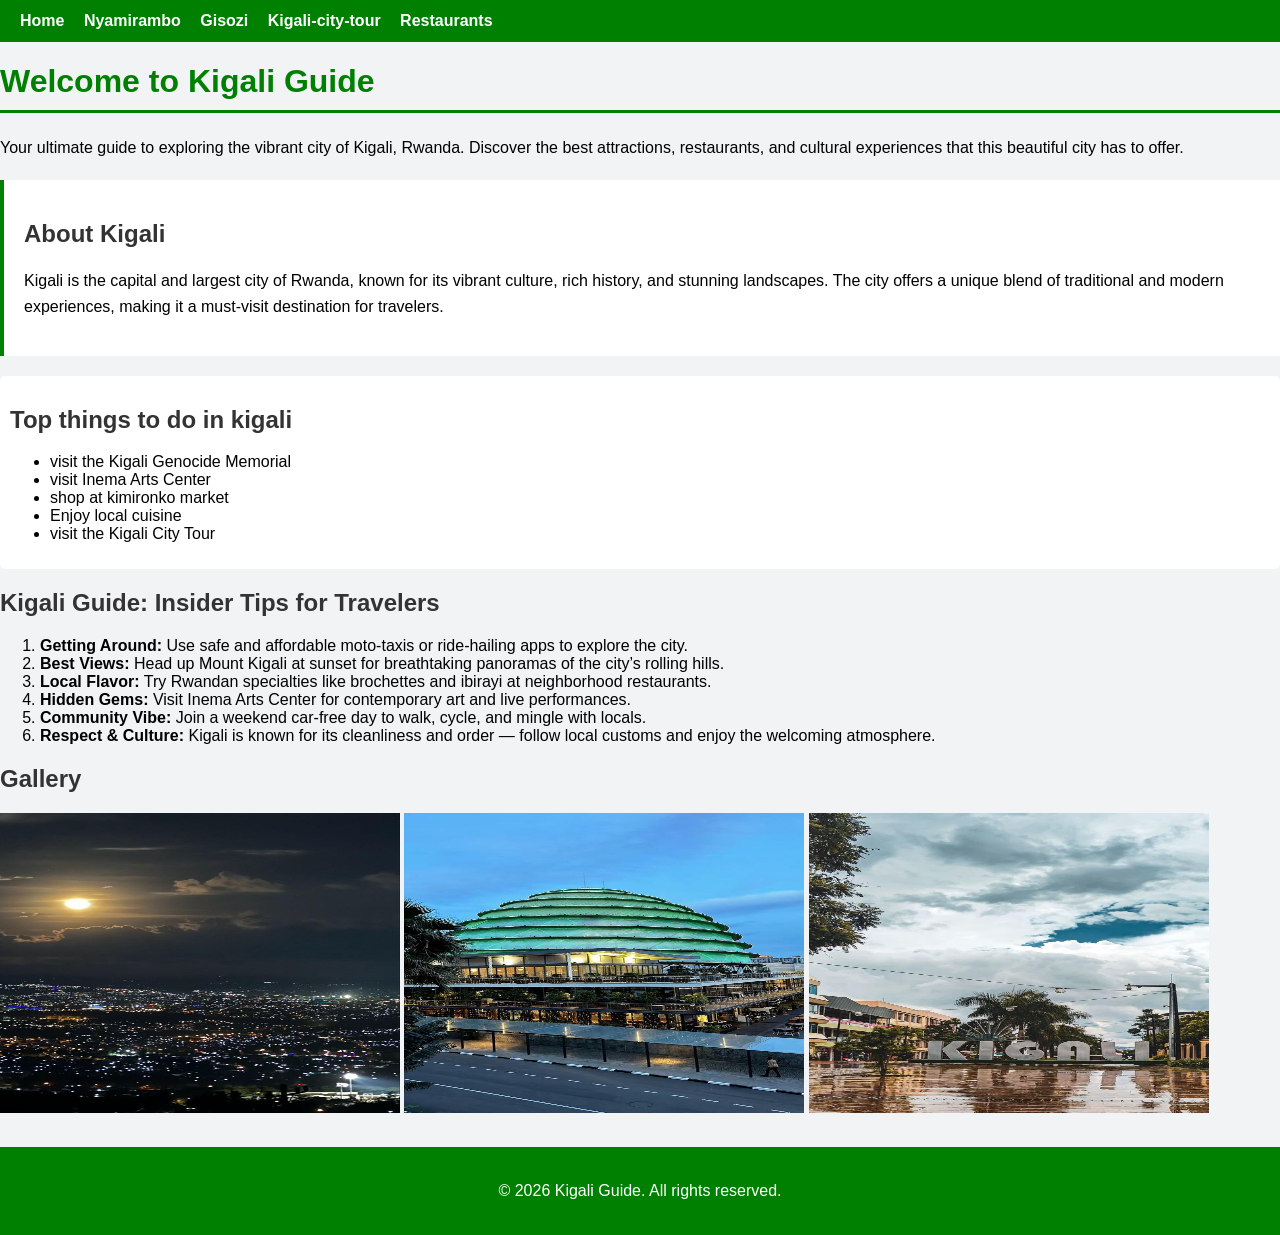
<file: index.html>
<!DOCTYPE html>
<html lang="en">
<head>
  <meta charset="UTF-8">
  <meta name="viewport" content="width=device-width, initial-scale=1.0">
  <title>Kigali Guide</title>
  <link rel="stylesheet" href="css/index.css">
</head>
<body>
  <nav>
    <a href="index.html">Home</a>
    <a href="destination1.html">Nyamirambo</a>
    <a href="destination2.html">Gisozi</a>
    <a href="destination3.html">Kigali-city-tour</a>
    <a href="destination4.html">Restaurants</a>
  </nav>
  <header>
    <h1>Welcome to Kigali Guide</h1>
    <p>Your ultimate guide to exploring the vibrant city of Kigali, Rwanda. Discover the best attractions, restaurants, and cultural experiences that this beautiful city has to offer.</p>
  </header>

  <section class="section-box">
    <h2>About Kigali</h2>
    <p>Kigali is the capital and largest city of Rwanda, known for its vibrant culture, rich history, and stunning landscapes. The city offers a unique blend of traditional and modern experiences, making it a must-visit destination for travelers.</p>
  </section>
  <section class="highlight">
    <h2>Top things to do in kigali</h2>
    <ul>
      <li>visit the Kigali Genocide Memorial</li>
      <li>visit Inema Arts Center</li>
      <li>shop at kimironko market</li>
      <li>Enjoy local cuisine</li>
      <li>visit the Kigali City Tour</li>
    </ul>
    
  </section>
  <section>
    <h2>Kigali Guide: Insider Tips for Travelers</h2>
    <ol>
        <li><strong>Getting Around:</strong> Use safe and affordable moto-taxis or ride-hailing apps to explore the city.</li>
        <li><strong>Best Views:</strong> Head up Mount Kigali at sunset for breathtaking panoramas of the city’s rolling hills.</li>
        <li><strong>Local Flavor:</strong> Try Rwandan specialties like brochettes and ibirayi at neighborhood restaurants.</li>
        <li><strong>Hidden Gems:</strong> Visit Inema Arts Center for contemporary art and live performances.</li>
        <li><strong>Community Vibe:</strong> Join a weekend car-free day to walk, cycle, and mingle with locals.</li>
        <li><strong>Respect & Culture:</strong> Kigali is known for its cleanliness and order — follow local customs and enjoy the welcoming atmosphere.</li>
    </ol>
</section>

<section>
  <h2>Gallery</h2>
  <img src="images/kigali3.jpeg" alt="Kigali City" width="400" height="300">
  <img src="images/kigali4.jpeg" alt="Kigali City" width="400" height="300">
  <img src="images/kigali5.jpeg" alt="Kigali City" width="400" height="300">
</section>
<footer class="page-footer">
  <p>&copy; 2026 Kigali Guide. All rights reserved.</p>
</footer>


</body>
</html>
</file>
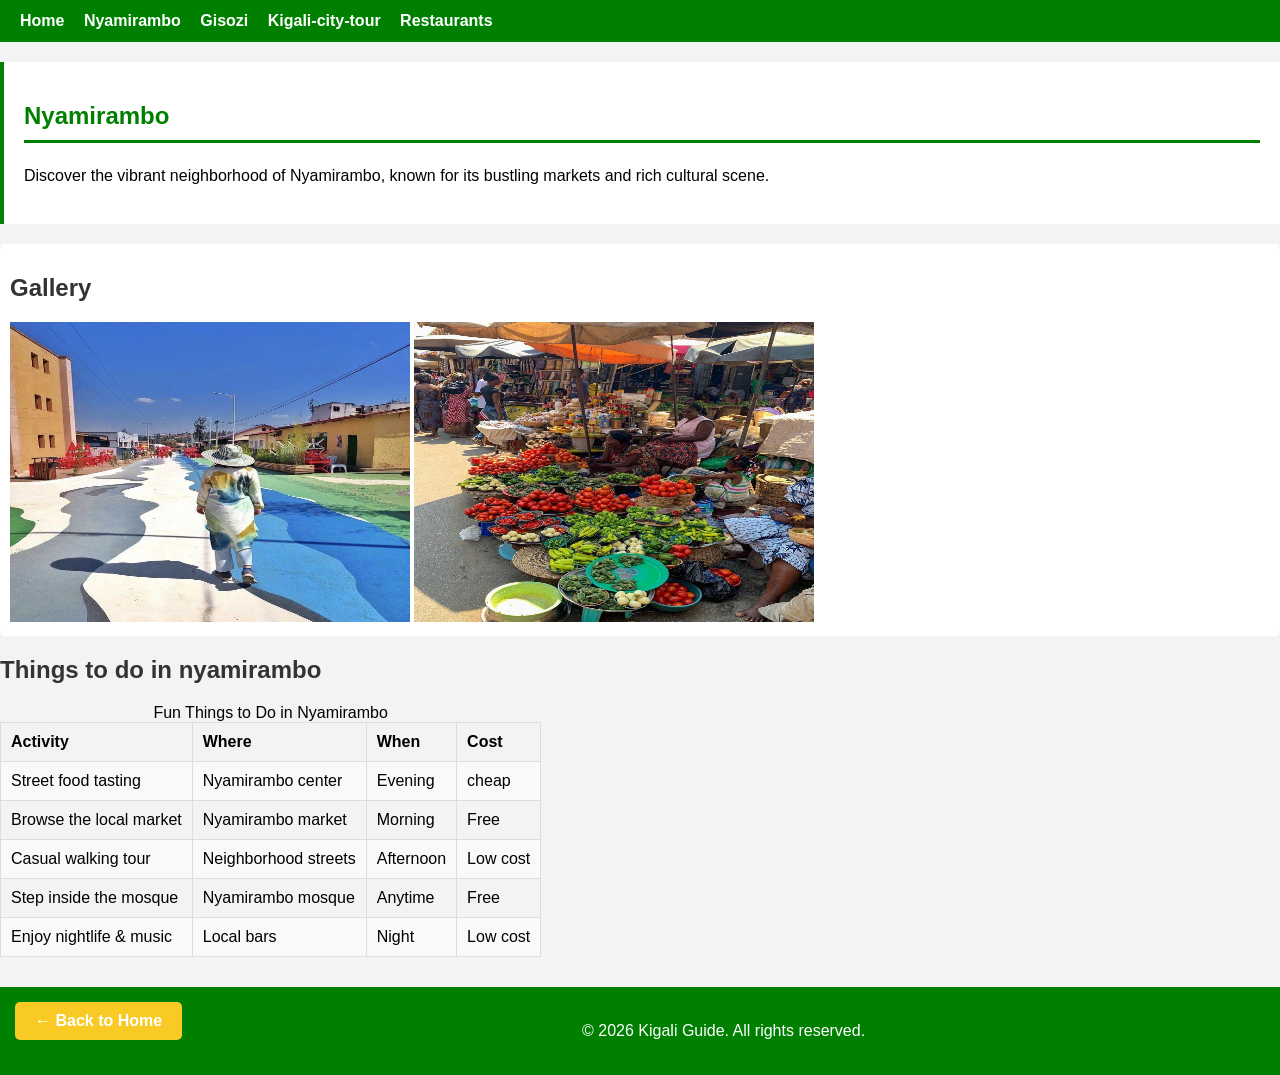
<file: destination1.html>
<!DOCTYPE html>
<html lang="en">
<head>
  <meta charset="UTF-8">
  <meta name="viewport" content="width=device-width, initial-scale=1.0">
  <title>Nyamirambo - Kigali Guide</title>
  <link rel="stylesheet" href="css/destination1.css">
</head>
<body>
  <nav>
    <a href="index.html">Home</a>
    <a href="destination1.html">Nyamirambo</a>
    <a href="destination2.html">Gisozi</a>
    <a href="destination3.html">Kigali-city-tour</a>
    <a href="destination4.html">Restaurants</a>
  </nav>
  <section class="section-box">
    <h1>Nyamirambo</h1>
    <p>Discover the vibrant neighborhood of Nyamirambo, known for its bustling markets and rich cultural scene.</p>
  </section>
  <section class="highlight">
    <h2>Gallery</h2>
    <img src="images/nyamirambo1.jpeg" alt="Nyamirambo Market" width="400" height="300">
    <img src="images/nyamirambo2.jpeg" alt="Nyamirambo Street" width="400" height="300">
  </section>
  <section>
    <h2>Things to do in nyamirambo</h2>
    <table border="1" >
       <caption>Fun Things to Do in Nyamirambo</caption>
       <tr>
         <th>Activity</th>
         <th>Where</th>
        <th>When</th>
        <th>Cost</th>
    </tr>
    <tr>
        <td>Street food tasting</td>
        <td>Nyamirambo center</td>
        <td>Evening</td>
        <td> cheap </td>
    </tr>
    <tr>
        <td>Browse the local market</td>
        <td>Nyamirambo market</td>
        <td>Morning</td>
        <td>Free</td>
    </tr>
    <tr>
        <td>Casual walking tour</td>
        <td>Neighborhood streets</td>
        <td>Afternoon</td>
        <td>Low cost</td>
    </tr>
    <tr>
        <td>Step inside the mosque</td>
        <td>Nyamirambo mosque</td>
        <td>Anytime</td>
        <td>Free</td>
    </tr>
    <tr>
        <td>Enjoy nightlife & music</td>
        <td>Local bars</td>
        <td>Night</td>
        <td>Low cost</td>
    </tr>



    </table>
  </section>
  <footer class="page-footer">
    <a href="index.html" class="back-btn">← Back to Home</a>
    <p>&copy; 2026 Kigali Guide. All rights reserved.</p>
</footer>
</body>
</html>
</file>
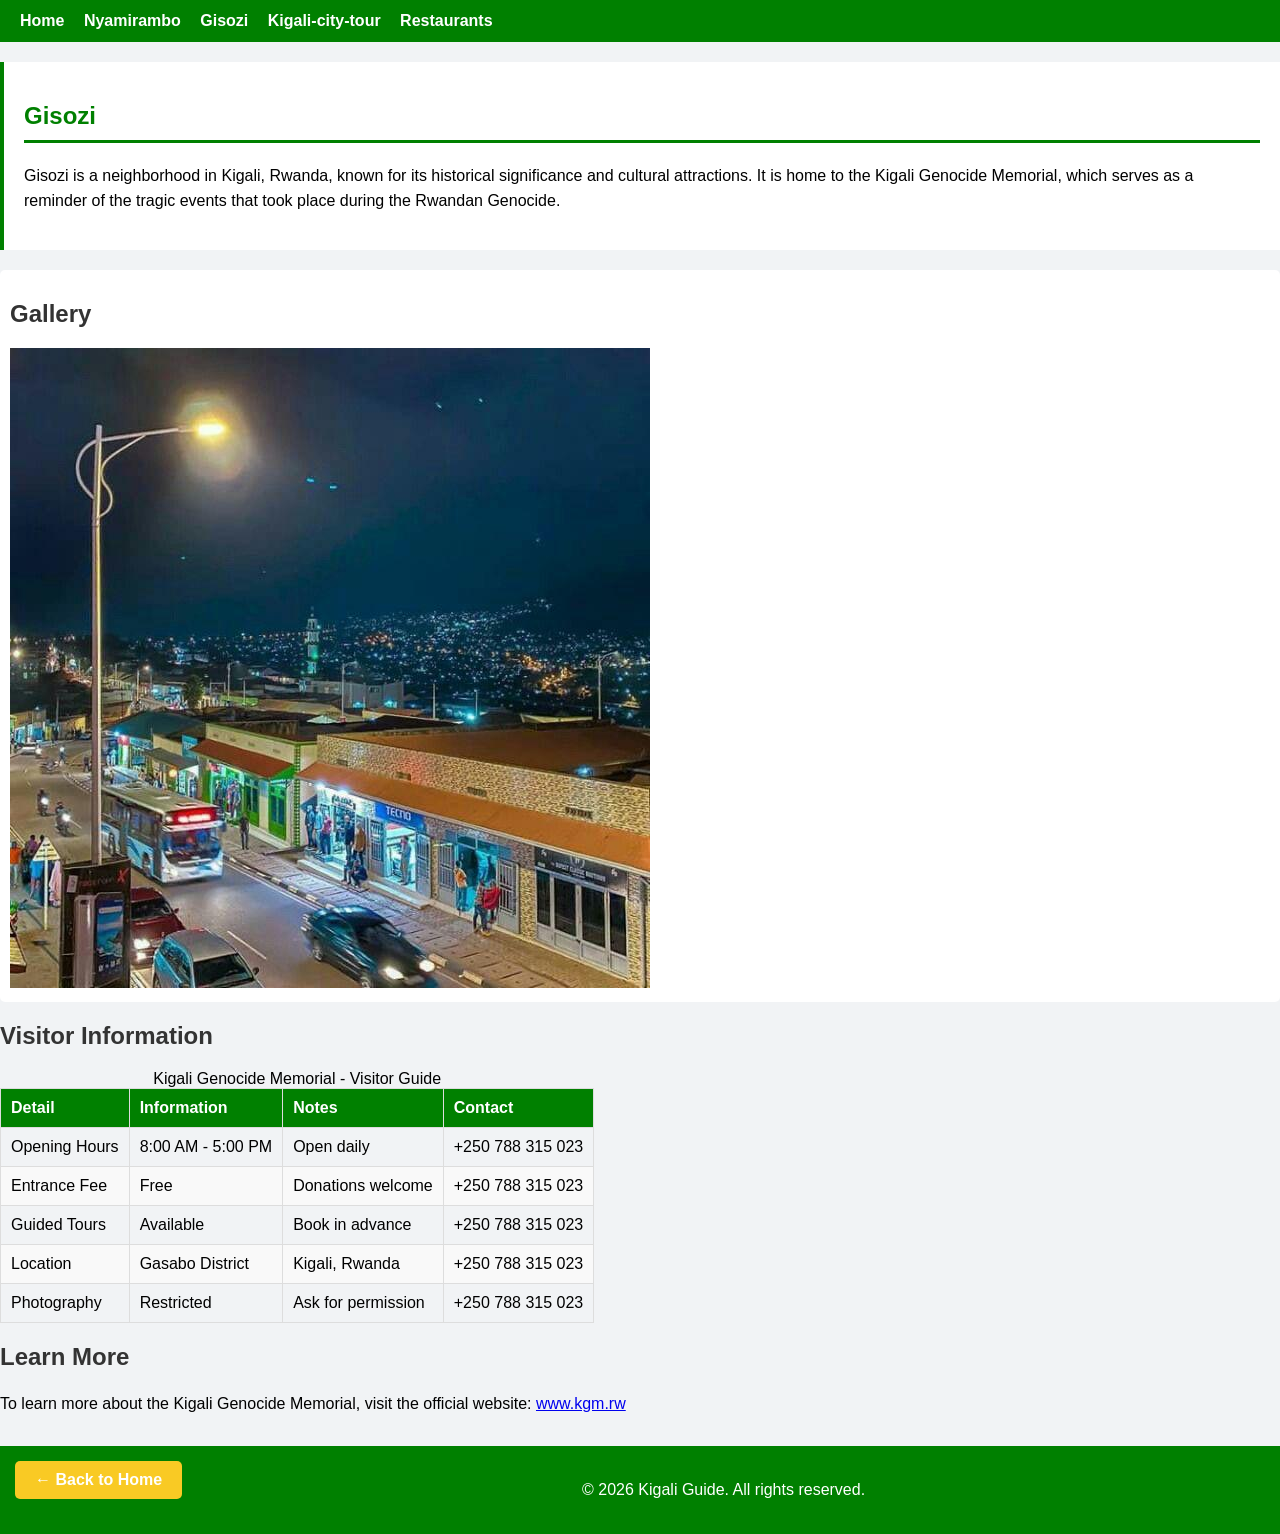
<file: destination2.html>
<!DOCTYPE html>
<html lang="en">
<head>
  <meta charset="UTF-8">
  <meta name="viewport" content="width=device-width, initial-scale=1.0">
  <title>Gisozi - Kigali Guide</title>
  <link rel="stylesheet" href="css/destination2.css">
</head>
<body>
  <nav>
    <a href="index.html">Home</a>
    <a href="destination1.html">Nyamirambo</a>
    <a href="destination2.html">Gisozi</a>
    <a href="destination3.html">Kigali-city-tour</a>
    <a href="destination4.html">Restaurants</a>
  </nav>
  <section class="section-box">
    <h1>Gisozi</h1>
    <p>Gisozi is a neighborhood in Kigali, Rwanda, known for its historical significance and cultural attractions. It is home to the Kigali Genocide Memorial, which serves as a reminder of the tragic events that took place during the Rwandan Genocide.</p>
  </section>
  <section class="highlight">
    <h2>Gallery</h2>
    <img src="images/kigali1.jpeg" alt="Gisozi Street">
  </section>
  <section>
     <h2>Visitor Information</h2>
        <table border="1">
            <caption>Kigali Genocide Memorial - Visitor Guide</caption>
            <thead>
                <tr>
                    <th>Detail</th>
                    <th>Information</th>
                    <th>Notes</th>
                    <th>Contact</th>
                </tr>
            </thead>
            <tbody>
                <tr>
                    <td>Opening Hours</td>
                    <td>8:00 AM - 5:00 PM</td>
                    <td>Open daily</td>
                    <td>+250 788 315 023</td>
                </tr>
                <tr>
                    <td>Entrance Fee</td>
                    <td>Free</td>
                    <td>Donations welcome</td>
                    <td>+250 788 315 023</td>
                </tr>
                <tr>
                    <td>Guided Tours</td>
                    <td>Available</td>
                    <td>Book in advance</td>
                    <td>+250 788 315 023</td>
                </tr>
                <tr>
                    <td>Location</td>
                    <td>Gasabo District</td>
                    <td>Kigali, Rwanda</td>
                    <td>+250 788 315 023</td>
                </tr>
                <tr>
                    <td>Photography</td>
                    <td>Restricted</td>
                    <td>Ask for permission</td>
                    <td>+250 788 315 023</td>
                </tr>
            </tbody>
        </table>

  </section>
  <section>
        <h2>Learn More</h2>
        <p>To learn more about the Kigali Genocide Memorial, visit the 
        official website:
        <a href="https://kgm.rw" target="_blank" title="Kigali Genocide Memorial Website">
            www.kgm.rw
        </a>
        </p>
    </section>
<footer class="page-footer">
    <a href="index.html" class="back-btn">← Back to Home</a>
    <p>&copy; 2026 Kigali Guide. All rights reserved.</p>
</footer>
  
</body>
</html>
</file>
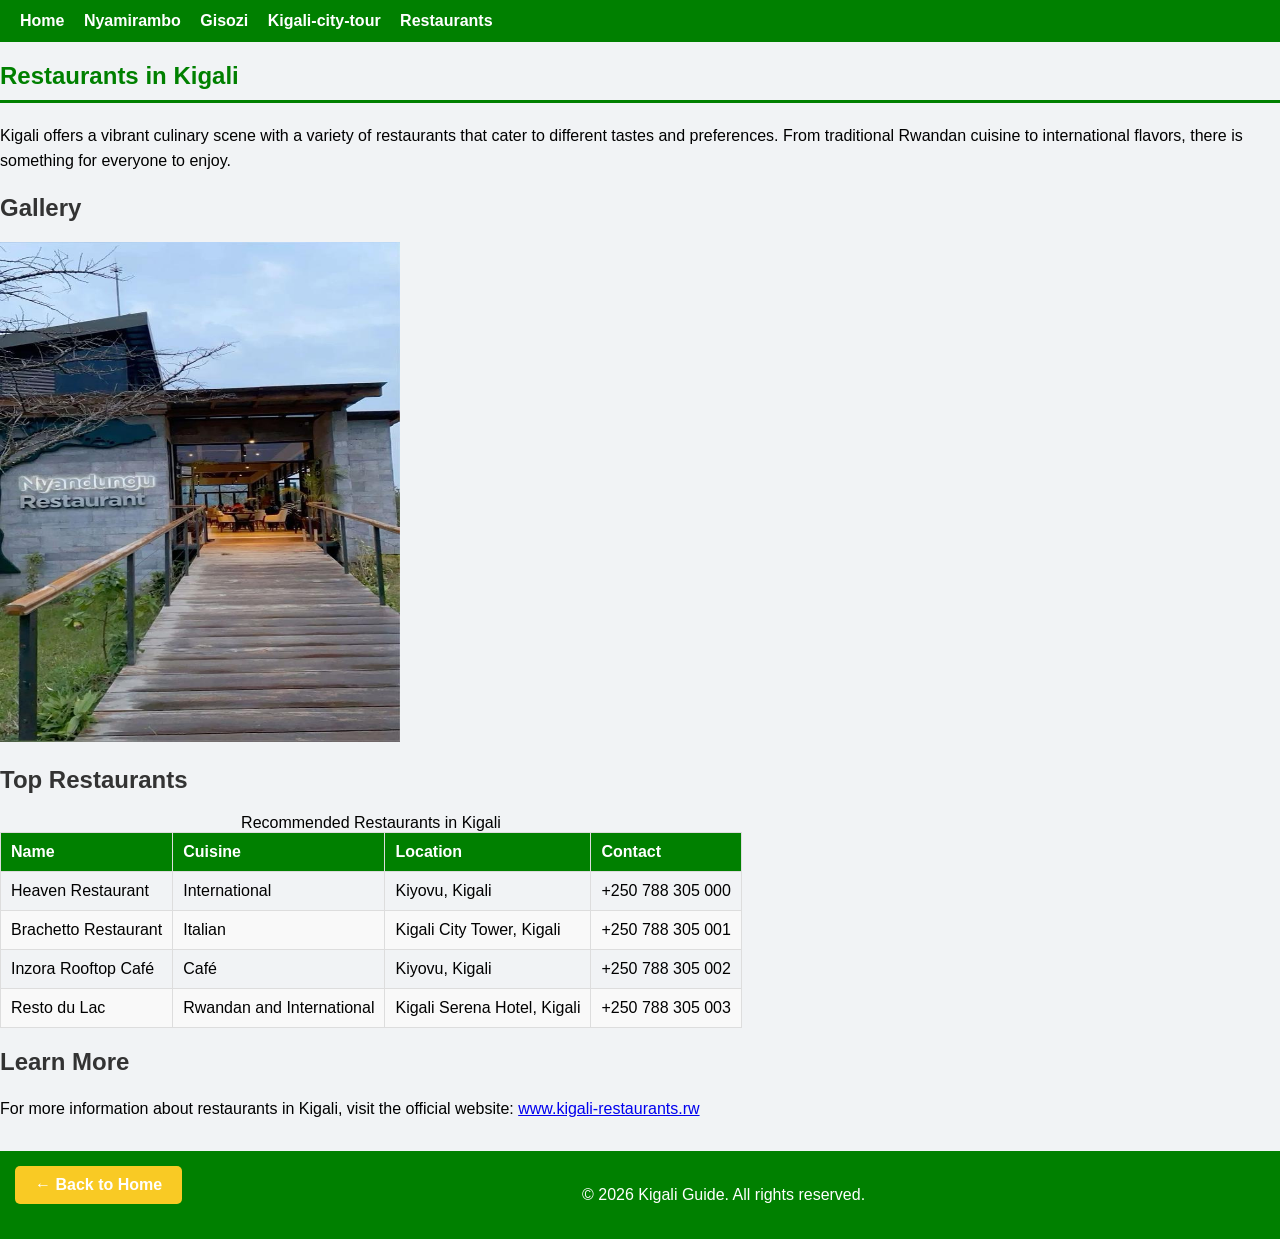
<file: destination4.html>
<!DOCTYPE html>
<html lang="en">
<head>
  <meta charset="UTF-8">
  <meta name="viewport" content="width=device-width, initial-scale=1.0">
  <title>Restaurants - Kigali Guide</title>
  <link rel="stylesheet" href="css/destination4.css">
</head>
<body>
  <nav>
    <a href="index.html">Home</a>
    <a href="destination1.html">Nyamirambo</a>
    <a href="destination2.html">Gisozi</a>
    <a href="destination3.html">Kigali-city-tour</a>
    <a href="destination4.html">Restaurants</a>
  </nav>
  <section>
    <h1>Restaurants in Kigali</h1>
    <p>Kigali offers a vibrant culinary scene with a variety of restaurants that cater to different tastes and preferences. From traditional Rwandan cuisine to international flavors, there is something for everyone to enjoy.</p>
  </section>
  <section>
    <h2>Gallery</h2>
    <img src="images/restaurant.jpeg" alt="Restaurant in Kigali" width="400" 
    height="500">
  </section>
  <section>
    <h2>Top Restaurants</h2>
    <table border= "1">
      <caption>Recommended Restaurants in Kigali</caption>
      <thead>
        <tr>
          <th>Name</th>
          <th>Cuisine</th>
          <th>Location</th>
          <th>Contact</th>
        </tr>
      </thead>
      <tbody>
        <tr>
          <td>Heaven Restaurant</td>
          <td>International</td>
          <td>Kiyovu, Kigali</td>
          <td>+250 788 305 000</td>
        </tr>
        <tr>
          <td>Brachetto Restaurant</td>
          <td>Italian</td>
          <td>Kigali City Tower, Kigali</td>
          <td>+250 788 305 001</td>
        </tr>
        <tr>
          <td>Inzora Rooftop Café</td>
          <td>Café</td>
          <td>Kiyovu, Kigali</td>
          <td>+250 788 305 002</td>
        </tr>
        <tr>
          <td>Resto du Lac</td>
          <td>Rwandan and International</td>
          <td>Kigali Serena Hotel, Kigali</td>
          <td>+250 788 305 003</td>
        </tr>

    </table>

  </section>
  <section>
    <h2>Learn More</h2>
    <p>For more information about restaurants in Kigali, visit the 
    official website:
    <a href="https://livinginkigali.com/" target="_blank" title="Kigali Restaurants Website">
        www.kigali-restaurants.rw
    </a>
    </p>
  </section>
  <footer class="page-footer">
    <a href="index.html" class="back-btn">← Back to Home</a>
    <p>&copy; 2026 Kigali Guide. All rights reserved.</p>
</footer>
  
</body>
</html>
</file>
<file: css/index.css>
body{
   background-color: #f1f3f5;
    font-family: 'Arial', sans-serif;
    margin: 0;
    padding: 0; 
}

h1{
  color:green;
  border-bottom: 3px solid green;
  padding-bottom: 10px;
  
}
h2{
  color: #333;
  margin-top: 20px;
}
p{
  line-height: 1.6;
}

nav{
  background-color: green;
  padding: 12px 20px;
}

nav a{
  color: white;
  text-decoration: none;
  margin-right: 15px;
  font-weight: bold;


}
nav a:hover{
  color: rgb(219, 219, 87);
  text-decoration: underline;
}

.section-box{
  background-color: white;
  padding: 20px;
  margin: 20px 0;
  border-left: 4px solid green;
}
.highlight{
  background-color: white;
  padding: 10px;
  border-radius: 5px;
}
.page-footer{
  background-color: green;
  color: white;
  text-align: center;
  padding: 15px;
  margin-top: 30px;
}

.page-footer a{
  color: white;
  text-decoration: none;
  font-weight: bold;
}

image{
  border: 3px solid green;
  border-radius: 8px;
  margin: 10px;
  display: block;
}
</file>
<file: css/destination1.css>
body{
   background-color: #f1f3f5;
    font-family: 'Arial', sans-serif;
    margin: 0;
    padding: 0; 
}

h1{
  color:green;
  border-bottom: 3px solid green;
  padding-bottom: 10px;
  
}
h2{
  color: #333;
  margin-top: 20px;
}
p{
  line-height: 1.6;
}

nav{
  background-color: green;
  padding: 12px 20px;
}

nav a{
  color: white;
  text-decoration: none;
  margin-right: 15px;
  font-weight: bold;


}
nav a:hover{
  color: rgb(219, 219, 87);
  text-decoration: underline;
}

.section-box{
  background-color: white;
  padding: 20px;
  margin: 20px 0;
  border-left: 4px solid green;
}
.highlight{
  background-color: white;
  padding: 10px;
  border-radius: 5px;
}
.page-footer{
  background-color: green;
  color: white;
  text-align: center;
  padding: 15px;
  margin-top: 30px;
}

.page-footer a{
  color: white;
  text-decoration: none;
  font-weight: bold;
}

image{
  border: 3px solid green;
  border-radius: 8px;
  margin: 10px;
  display: block;
}

table{
  padding: 100%;
  border-collapse: collapse;
  margin-top: 15px;
}

th,td{
  padding: 10px;
  border: 1px solid #ddd;
  text-align: left;
}

thead{
  background-color: green;
  color: white;
}

tbody tr:nth-child(even){
  background-color: #f9f9f9;
}

.back-btn {
    background-color: #f9ca24;
    color: #2c3e7a;
    padding: 10px 20px;
    border-radius: 5px;
    text-decoration: none;
    font-weight: bold;
    float: left;
}

.back-btn:hover {
    background-color: #f9ca24;
    color: #2c3e7a;
}
</file>
<file: css/destination2.css>
body{
   background-color: #f1f3f5;
    font-family: 'Arial', sans-serif;
    margin: 0;
    padding: 0; 
}

h1{
  color:green;
  border-bottom: 3px solid green;
  padding-bottom: 10px;
  
}
h2{
  color: #333;
  margin-top: 20px;
}
p{
  line-height: 1.6;
}

nav{
  background-color: green;
  padding: 12px 20px;
}

nav a{
  color: white;
  text-decoration: none;
  margin-right: 15px;
  font-weight: bold;


}
nav a:hover{
  color: rgb(219, 219, 87);
  text-decoration: underline;
}

.section-box{
  background-color: white;
  padding: 20px;
  margin: 20px 0;
  border-left: 4px solid green;
}
.highlight{
  background-color: white;
  padding: 10px;
  border-radius: 5px;
}
.page-footer{
  background-color: green;
  color: white;
  text-align: center;
  padding: 15px;
  margin-top: 30px;
}

.page-footer a{
  color: white;
  text-decoration: none;
  font-weight: bold;
}

image{
  border: 3px solid green;
  border-radius: 8px;
  margin: 10px;
  display: block;
}

table{
  padding: 100%;
  border-collapse: collapse;
  margin-top: 15px;
}

th,td{
  padding: 10px;
  border: 1px solid #ddd;
  text-align: left;
}

thead{
  background-color: green;
  color: white;
}

tbody tr:nth-child(even){
  background-color: #f9f9f9;
}

.back-btn {
    background-color: #f9ca24;
    color: #2c3e7a;
    padding: 10px 20px;
    border-radius: 5px;
    text-decoration: none;
    font-weight: bold;
    float: left;
}

.back-btn:hover {
    background-color: #f9ca24;
    color: #2c3e7a;
}
</file>
<file: css/destination4.css>
body{
   background-color: #f1f3f5;
    font-family: 'Arial', sans-serif;
    margin: 0;
    padding: 0; 
}

h1{
  color:green;
  border-bottom: 3px solid green;
  padding-bottom: 10px;
  
}
h2{
  color: #333;
  margin-top: 20px;
}
p{
  line-height: 1.6;
}

nav{
  background-color: green;
  padding: 12px 20px;
}

nav a{
  color: white;
  text-decoration: none;
  margin-right: 15px;
  font-weight: bold;


}
nav a:hover{
  color: rgb(219, 219, 87);
  text-decoration: underline;
}

.section-box{
  background-color: white;
  padding: 20px;
  margin: 20px 0;
  border-left: 4px solid green;
}
.highlight{
  background-color: white;
  padding: 10px;
  border-radius: 5px;
}
.page-footer{
  background-color: green;
  color: white;
  text-align: center;
  padding: 15px;
  margin-top: 30px;
}

.page-footer a{
  color: white;
  text-decoration: none;
  font-weight: bold;
}

image{
  border: 3px solid green;
  border-radius: 8px;
  margin: 10px;
  display: block;
}

table{
  padding: 100%;
  border-collapse: collapse;
  margin-top: 15px;
}

th,td{
  padding: 10px;
  border: 1px solid #ddd;
  text-align: left;
}

thead{
  background-color: green;
  color: white;
}

tbody tr:nth-child(even){
  background-color: #f9f9f9;
}

.back-btn {
    background-color: #f9ca24;
    color: #2c3e7a;
    padding: 10px 20px;
    border-radius: 5px;
    text-decoration: none;
    font-weight: bold;
    float: left;
}

.back-btn:hover {
    background-color: #f9ca24;
    color: #2c3e7a;
}
</file>
